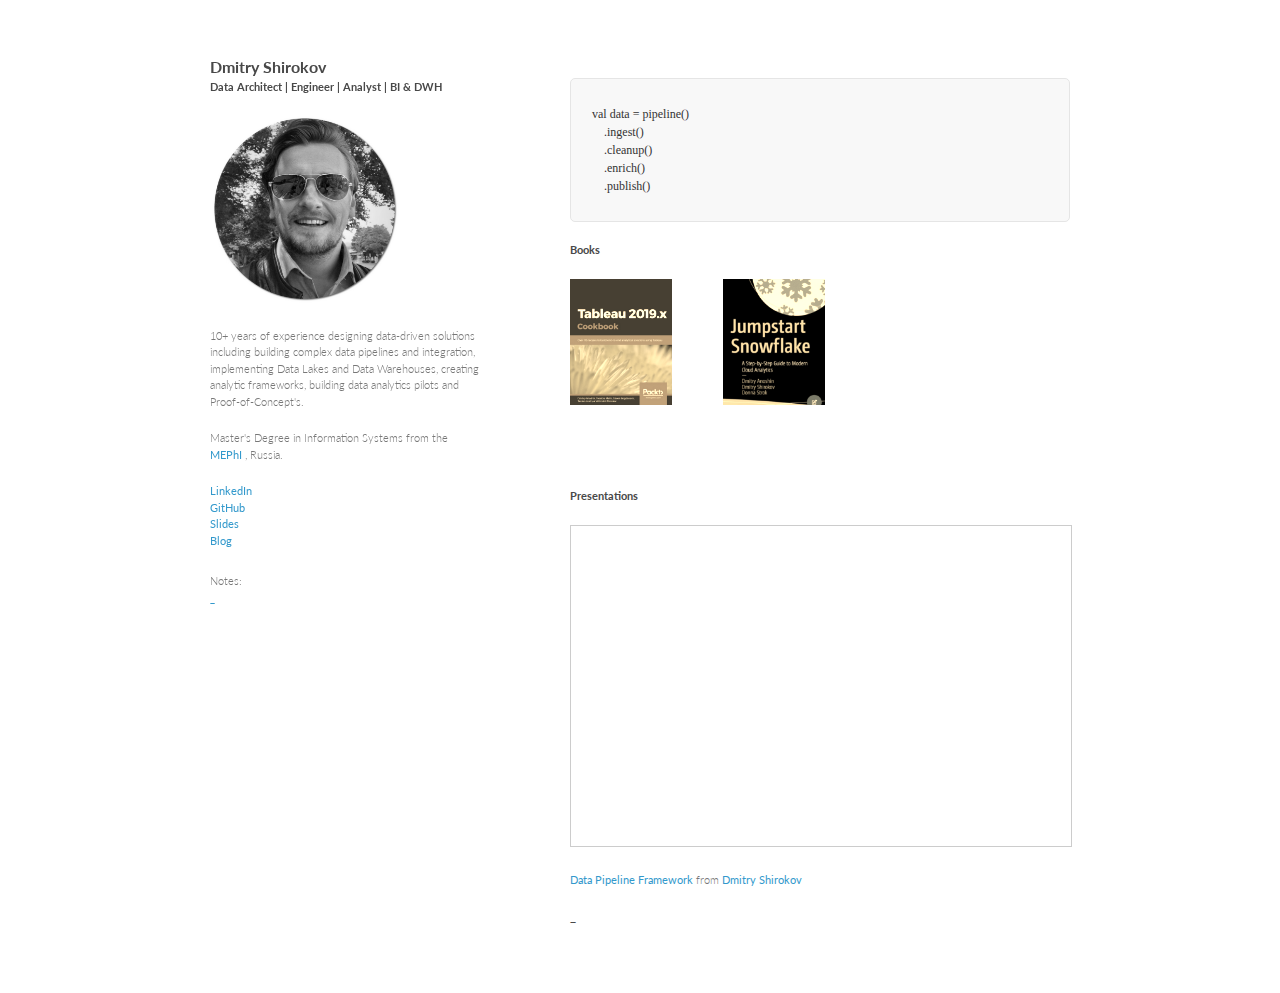
<file: index.html>
<!doctype html>
<html>
  <head>
    <meta charset="utf-8">
    <meta http-equiv="X-UA-Compatible" content="chrome=1">
    <title>Dmitry Shirokov</title>

    <link rel="stylesheet" href="stylesheets/styles.css">
    <link rel="stylesheet" href="stylesheets/pygment_trac.css">
    <meta name="viewport" content="width=device-width, initial-scale=1, user-scalable=no">
    <!--[if lt IE 9]>
    <script src="//html5shiv.googlecode.com/svn/trunk/html5.js"></script>
    <![endif]-->
  </head>

  <body>
    <div class="wrapper">
      <header>
        <h3>Dmitry Shirokov <br>
        <small>Data Architect | Engineer | Analyst | BI & DWH <small> </h3> 
        <p>
          <img src="./images/profile_bw.jpg" style="width: 70%; height: 70%">
        </p>
        <p>
        10+ years of  experience designing data-driven solutions including 
        building complex data pipelines and integration,
        implementing Data Lakes and Data Warehouses,
        creating analytic frameworks,
        building data analytics pilots and Proof-of-Concept's.
        
      </p>
      <p>
        Master's Degree in Information Systems
        from the <a href="https://eng.mephi.ru/">MEPhI </a>, Russia.  
        </p>
 
        <p>
        <a href="https://linkedin.com/in/dmansh">LinkedIn</a>
       <br>
        <a href="https://github.com/anothernoise">GitHub</a>
      <br>
        <a href="https://www.slideshare.net/DmitryShirokov">Slides</a>
      <br>
        <a href="https://medium.com/@anothernoise">Blog</a>
      </p>

        Notes:
        <p class="view">
          <a href="http://anothernoise.github.io/spark_memsql_prj.html">_</a>
        </p>
     
      </header>

<section>
<h3>
<a name="welcome-to-github-pages" class="anchor" href="#welcome-to-github-pages">
  <span class="octicon octicon-link"></span></a> 
</h3>


<pre>
<code>
  val data = pipeline()
      .ingest()
      .cleanup()
      .enrich()
      .publish()
</code>
</pre>


<h4>
<a name="welcome-to-github-pages" class="anchor" href="#welcome-to-github-pages">
  <span class="octicon octicon-link"></span></a>Books 
</h4>


<p>
        <a href="https://www.amazon.ca/Tableau-2019-x-Cookbook-end-end/dp/1789533384/">
          <img class="bookback"  src="./images/tableau_book.jpeg" alt="Tableau cookbook"  >
          <img class="bookfront" src="./images/tableau_book.jpeg" alt="Tableau cookbook"  >
        </a>
        <a href="https://www.amazon.ca/Tableau-2019-x-Cookbook-end-end/dp/1789533384/">
          <img class="bookback"  src="./images/snowflake-cover.png" alt="Snowflake Jumpstart" >
          <img class="bookfront" src="./images/snowflake-cover.png" alt="Snowflake Jumpstart" >
        </a>

<p>


<h4>
<a name="welcome-to-github-pages" class="anchor" href="#welcome-to-github-pages">
  <span class="octicon octicon-link"></span></a>Presentations
</h4>
<p>
<iframe src="//www.slideshare.net/slideshow/embed_code/key/1lvOqS5equXX1Q" width="600" height="320" frameborder="1" marginwidth="1" marginheight="0" scrolling="no" style="border:1px solid #CCC; border-width:1px; margin-bottom:1px; max-width: 100%;" allowfullscreen> </iframe> <div style="margin-bottom:2px"> <strong> <a href="//www.slideshare.net/DmitryShirokov/data-pipeline-framework" title="Data Pipeline Framework" target="_blank">Data Pipeline Framework</a> </strong> from <strong><a href="https://www.slideshare.net/DmitryShirokov" target="_blank">Dmitry Shirokov</a></strong> </div>

</p>

<h3>
<a name="designer-templates" class="anchor" href="#designer-templates"><span class="octicon octicon-link"></span></a>_</h3>




</section>
      <footer>
        <p><small> </small></p>
      </footer>
    </div>
    <script src="javascripts/scale.fix.js"></script>

  </body>
</html>
</file>
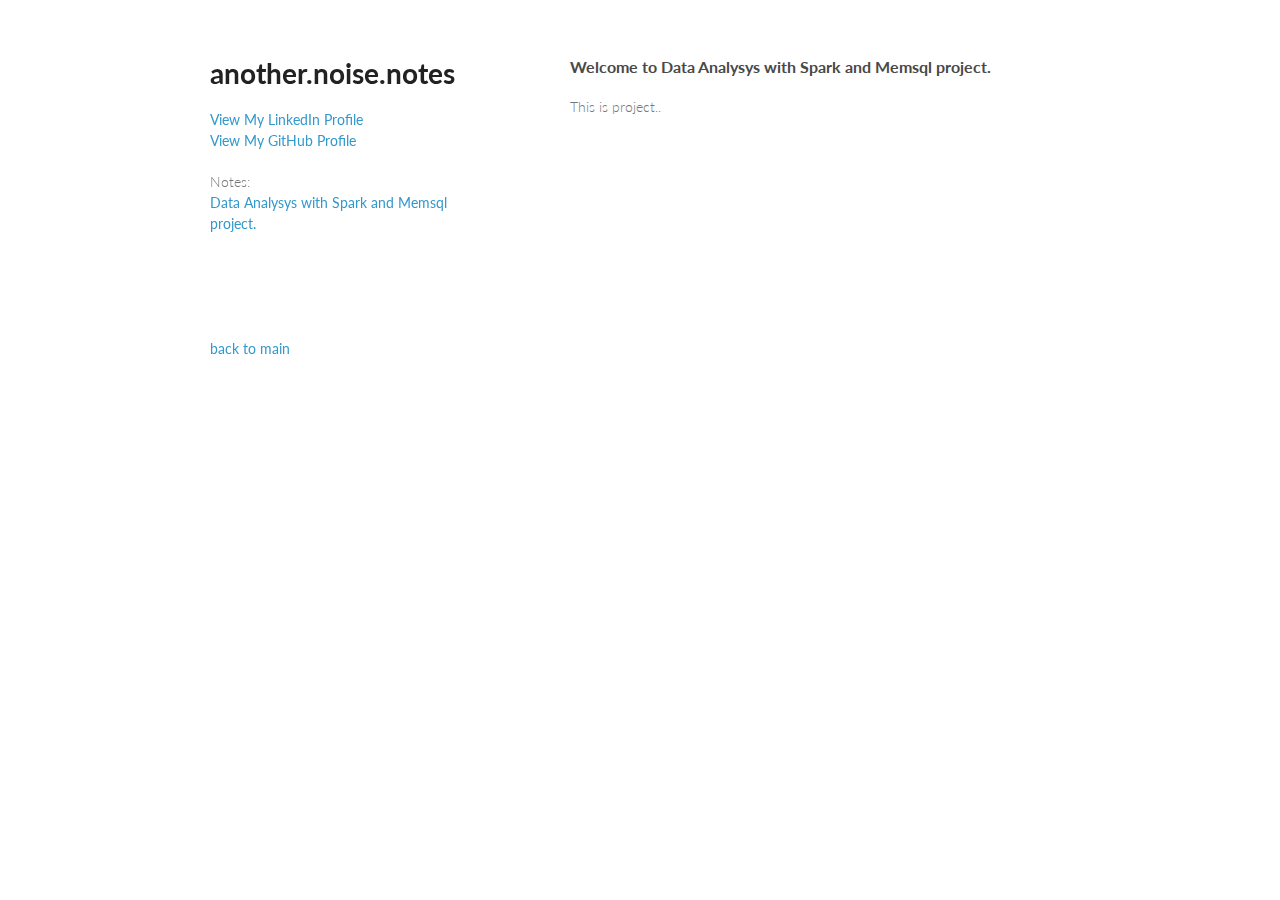
<file: spark_memsql_prj.html>
<!doctype html>
<html>
  <head>
    <meta charset="utf-8">
    <meta http-equiv="X-UA-Compatible" content="chrome=1">
    <title>Another Noise on github.com</title>

    <link rel="stylesheet" href="stylesheets/styles.css">
    <link rel="stylesheet" href="stylesheets/pygment_trac.css">
    <meta name="viewport" content="width=device-width, initial-scale=1, user-scalable=no">
    <!--[if lt IE 9]>
    <script src="//html5shiv.googlecode.com/svn/trunk/html5.js"></script>
    <![endif]-->
  </head>
  <body>
    <div class="wrapper">
      <header>
        <h1>another.noise.notes </h1>
        <p>
        <a href="https://linkedin.com/in/dmansh">View My LinkedIn Profile</a>
       <br>
        <a href="https://github.com/anothernoise">View My GitHub Profile</a>
        </p>

        Notes:
        <p class="view"><a href="http://anothernoise.github.io/spark_memsql_prj.html">Data Analysys with Spark and Memsql project.</a></p>
        <br><br><br><br>
        <a href="https://anothernoise.github.io">back to main</a>
      </header>

      <section>
        <h3>
<a name="spark_memsql_prj" class="anchor" href="#spark_memsql_prj"><span class="octicon octicon-link"></span></a>Welcome to Data Analysys with Spark and Memsql project.</h3>

<p>This is project..</p>

    <script src="javascripts/scale.fix.js"></script>

  </body>
</html>
</file>
<file: stylesheets/styles.css>
@import url(https://fonts.googleapis.com/css?family=Lato:300italic,700italic,300,700);

body {
  padding:50px;
  font:14px/1.5 Lato, "Helvetica Neue", Helvetica, Arial, sans-serif;
  color:#777;
  font-weight:300;
}

h1, h2, h3, h4, h5, h6 {
  color:#222;
  margin:0 0 20px;
}

p, ul, ol, table, pre, dl {
  margin:0 0 20px;
}

h1, h2, h3 {
  line-height:1.1;
}

h1 {
  font-size:28px;
}

h2 {
  color:#393939;
}

h3, h4, h5, h6 {
  color:#494949;
}

a {
  color:#39c;
  font-weight:400;
  text-decoration:none;
}

a small {
  font-size:11px;
  color:#777;
  margin-top:-0.6em;
  display:block;
}

.wrapper {
  width:860px;
  margin:0 auto;
}

blockquote {
  border-left:1px solid #e5e5e5;
  margin:0;
  padding:0 0 0 20px;
  font-style:italic;
}

code, pre {
  font-family:Monaco, Bitstream Vera Sans Mono, Lucida Console, Terminal;
  color:#333;
  font-size:12px;
}

pre {
  padding:8px 15px;
  background: #f8f8f8;  
  border-radius:5px;
  border:1px solid #e5e5e5;
  overflow-x: auto;
}

table {
  width:100%;
  border-collapse:collapse;
}

th, td {
  text-align:left;
  padding:5px 10px;
  border-bottom:1px solid #e5e5e5;
}

dt {
  color:#444;
  font-weight:700;
}

th {
  color:#444;
}

img {
  max-width:100%;
}

img.bookfront { position: relative; 
  width: 30%; height: auto;
  opacity: 0; 
  transition-property: opacity; 
  transition-duration: 0.5s; 

}
img.bookfront:hover { opacity: 1;     
  width: 30%; height: auto;
}
img.bookback { 
  position: absolute; 
  width: 8%; height: auto;
  -webkit-filter: sepia(90%); 
  filter: sepia(90%); 

}

header {
  width:270px;
  float:left;
  position:fixed;
}

header ul {
  list-style:none;
  height:40px;
  
  padding:0;
  
  background: #eee;
  background: -moz-linear-gradient(top, #f8f8f8 0%, #dddddd 100%);
  background: -webkit-gradient(linear, left top, left bottom, color-stop(0%,#f8f8f8), color-stop(100%,#dddddd));
  background: -webkit-linear-gradient(top, #f8f8f8 0%,#dddddd 100%);
  background: -o-linear-gradient(top, #f8f8f8 0%,#dddddd 100%);
  background: -ms-linear-gradient(top, #f8f8f8 0%,#dddddd 100%);
  background: linear-gradient(top, #f8f8f8 0%,#dddddd 100%);
  
  border-radius:5px;
  border:1px solid #d2d2d2;
  box-shadow:inset #fff 0 1px 0, inset rgba(0,0,0,0.03) 0 -1px 0;
  width:270px;
}

header li {
  width:89px;
  float:left;
  border-right:1px solid #d2d2d2;
  height:40px;
}

header ul a {
  line-height:1;
  font-size:11px;
  color:#999;
  display:block;
  text-align:center;
  padding-top:6px;
  height:40px;
}

strong {
  color:#222;
  font-weight:700;
}

header ul li + li {
  width:88px;
  border-left:1px solid #fff;
}

header ul li + li + li {
  border-right:none;
  width:89px;
}

header ul a strong {
  font-size:14px;
  display:block;
  color:#222;
}

section {
  width:500px;
  float:right;
  padding-bottom:50px;
}

small {
  font-size:11px;
}

hr {
  border:0;
  background:#e5e5e5;
  height:1px;
  margin:0 0 20px;
}

footer {
  width:270px;
  float:left;
  position:fixed;
  bottom:50px;
}

@media print, screen and (max-width: 960px) {
  
  div.wrapper {
    width:auto;
    margin:0;
  }
  
  header, section, footer {
    float:none;
    position:static;
    width:auto;
  }
  
  header {
    padding-right:320px;
  }
  
  section {
    border:1px solid #e5e5e5;
    border-width:1px 0;
    padding:20px 0;
    margin:0 0 20px;
  }
  
  header a small {
    display:inline;
  }
  
  header ul {
    position:absolute;
    right:50px;
    top:52px;
  }
}

@media print, screen and (max-width: 720px) {
  body {
    word-wrap:break-word;
  }
  
  header {
    padding:0;
  }
  
  header ul, header p.view {
    position:static;
  }
  
  pre, code {
    word-wrap:normal;
  }
}

@media print, screen and (max-width: 480px) {
  body {
    padding:15px;
  }
  
  header ul {
    display:none;
  }
}

@media print {
  body {
    padding:0.4in;
    font-size:12pt;
    color:#444;
  }
}
</file>
<file: stylesheets/pygment_trac.css>
.highlight  { background: #ffffff; }
.highlight .c { color: #999988; font-style: italic } /* Comment */
.highlight .err { color: #a61717; background-color: #e3d2d2 } /* Error */
.highlight .k { font-weight: bold } /* Keyword */
.highlight .o { font-weight: bold } /* Operator */
.highlight .cm { color: #999988; font-style: italic } /* Comment.Multiline */
.highlight .cp { color: #999999; font-weight: bold } /* Comment.Preproc */
.highlight .c1 { color: #999988; font-style: italic } /* Comment.Single */
.highlight .cs { color: #999999; font-weight: bold; font-style: italic } /* Comment.Special */
.highlight .gd { color: #000000; background-color: #ffdddd } /* Generic.Deleted */
.highlight .gd .x { color: #000000; background-color: #ffaaaa } /* Generic.Deleted.Specific */
.highlight .ge { font-style: italic } /* Generic.Emph */
.highlight .gr { color: #aa0000 } /* Generic.Error */
.highlight .gh { color: #999999 } /* Generic.Heading */
.highlight .gi { color: #000000; background-color: #ddffdd } /* Generic.Inserted */
.highlight .gi .x { color: #000000; background-color: #aaffaa } /* Generic.Inserted.Specific */
.highlight .go { color: #888888 } /* Generic.Output */
.highlight .gp { color: #555555 } /* Generic.Prompt */
.highlight .gs { font-weight: bold } /* Generic.Strong */
.highlight .gu { color: #800080; font-weight: bold; } /* Generic.Subheading */
.highlight .gt { color: #aa0000 } /* Generic.Traceback */
.highlight .kc { font-weight: bold } /* Keyword.Constant */
.highlight .kd { font-weight: bold } /* Keyword.Declaration */
.highlight .kn { font-weight: bold } /* Keyword.Namespace */
.highlight .kp { font-weight: bold } /* Keyword.Pseudo */
.highlight .kr { font-weight: bold } /* Keyword.Reserved */
.highlight .kt { color: #445588; font-weight: bold } /* Keyword.Type */
.highlight .m { color: #009999 } /* Literal.Number */
.highlight .s { color: #d14 } /* Literal.String */
.highlight .na { color: #008080 } /* Name.Attribute */
.highlight .nb { color: #0086B3 } /* Name.Builtin */
.highlight .nc { color: #445588; font-weight: bold } /* Name.Class */
.highlight .no { color: #008080 } /* Name.Constant */
.highlight .ni { color: #800080 } /* Name.Entity */
.highlight .ne { color: #990000; font-weight: bold } /* Name.Exception */
.highlight .nf { color: #990000; font-weight: bold } /* Name.Function */
.highlight .nn { color: #555555 } /* Name.Namespace */
.highlight .nt { color: #000080 } /* Name.Tag */
.highlight .nv { color: #008080 } /* Name.Variable */
.highlight .ow { font-weight: bold } /* Operator.Word */
.highlight .w { color: #bbbbbb } /* Text.Whitespace */
.highlight .mf { color: #009999 } /* Literal.Number.Float */
.highlight .mh { color: #009999 } /* Literal.Number.Hex */
.highlight .mi { color: #009999 } /* Literal.Number.Integer */
.highlight .mo { color: #009999 } /* Literal.Number.Oct */
.highlight .sb { color: #d14 } /* Literal.String.Backtick */
.highlight .sc { color: #d14 } /* Literal.String.Char */
.highlight .sd { color: #d14 } /* Literal.String.Doc */
.highlight .s2 { color: #d14 } /* Literal.String.Double */
.highlight .se { color: #d14 } /* Literal.String.Escape */
.highlight .sh { color: #d14 } /* Literal.String.Heredoc */
.highlight .si { color: #d14 } /* Literal.String.Interpol */
.highlight .sx { color: #d14 } /* Literal.String.Other */
.highlight .sr { color: #009926 } /* Literal.String.Regex */
.highlight .s1 { color: #d14 } /* Literal.String.Single */
.highlight .ss { color: #990073 } /* Literal.String.Symbol */
.highlight .bp { color: #999999 } /* Name.Builtin.Pseudo */
.highlight .vc { color: #008080 } /* Name.Variable.Class */
.highlight .vg { color: #008080 } /* Name.Variable.Global */
.highlight .vi { color: #008080 } /* Name.Variable.Instance */
.highlight .il { color: #009999 } /* Literal.Number.Integer.Long */

.type-csharp .highlight .k { color: #0000FF }
.type-csharp .highlight .kt { color: #0000FF }
.type-csharp .highlight .nf { color: #000000; font-weight: normal }
.type-csharp .highlight .nc { color: #2B91AF }
.type-csharp .highlight .nn { color: #000000 }
.type-csharp .highlight .s { color: #A31515 }
.type-csharp .highlight .sc { color: #A31515 }
</file>
